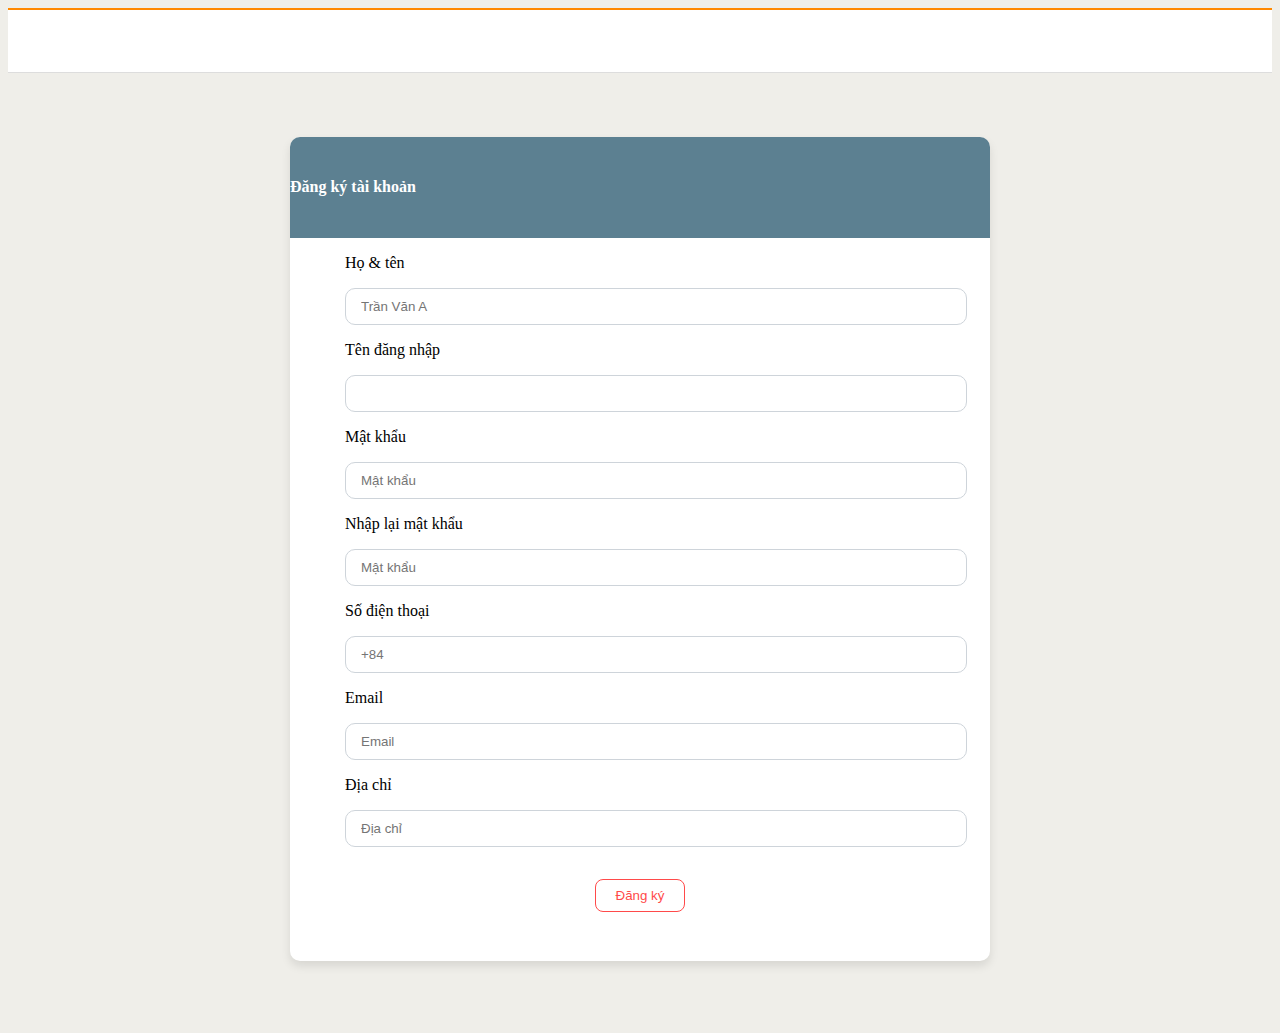
<file: user/registration.html>
<!DOCTYPE html>
<html lang="en">

<head>
    <meta charset="UTF-8">
    <meta http-equiv="X-UA-Compatible" content="IE=edge">
    <meta name="viewport" content="width=device-width, initial-scale=1.0">
    <title>Registration Account</title>

    <!-- Css -->
    <link rel="stylesheet" href="../assets/css/registration.css">

    <!--font Awesome-->
    <link rel="stylesheet" href="https://cdnjs.cloudflare.com/ajax/libs/font-awesome/5.15.1/css/all.min.css">
    <!-- Font -->
    <link rel="preconnect" href="https://fonts.googleapis.com">
    <link rel="preconnect" href="https://fonts.gstatic.com" crossorigin>
    <link href="https://fonts.googleapis.com/css2?family=Poppins&display=swap" rel="stylesheet">

    <!-- Jquery -->
    <script src="../JS/jquery/jquery-3.2.1.min.js"></script>

    <link href="https://cdn.jsdelivr.net/npm/bootstrap@5.0.1/dist/css/bootstrap.min.css" rel="stylesheet"
        integrity="sha384-+0n0xVW2eSR5OomGNYDnhzAbDsOXxcvSN1TPprVMTNDbiYZCxYbOOl7+AMvyTG2x" crossorigin="anonymous">
    <link rel="stylesheet" href="https://cdn.jsdelivr.net/npm/bootstrap-icons@1.5.0/font/bootstrap-icons.css">

    <link rel="stylesheet" href="https://cdnjs.cloudflare.com/ajax/libs/font-awesome/5.15.1/css/all.min.css" />
</head>

<body>

    <!-- header -->
    <header class="headder" style="background-color: white; height: 4rem; border-bottom: solid 1px #dddddd;">
        <div class="topBar"></div>
        </div>
    </header>

    <!-- content -->
    <div class="container registration mt-5 mb-5">
        <div class="content">
            <div class="titl text-center">
                <h4 style="color: white;"><b>Đăng ký tài khoản</b></h4>
            </div>
            <div class="info row mt-4">
                <div class="col-lg-6 mt-3">
                    <p class="m-1">Họ & tên</p>
                    <input type="text" id="hotend" placeholder="Trần Văn A">
                    <div class="require-login require-name text-danger">
                        Vui lòng nhập Họ & tên
                    </div>
                </div>
                <div class="col-lg-6 mt-3">
                    <p class="m-1">Tên đăng nhập</p>
                    <input type="text" id="usernamed">
                    <div class="require-login require-username text-danger">
                        Vui lòng nhập tên đăng nhập
                    </div>
                </div>
                <div class="col-lg-6 mt-3">
                    <p class="m-1">Mật khẩu</p>
                    <input type="text" id="passwordd" placeholder="Mật khẩu">
                    <div class="require-login require-password text-danger">
                        Vui lòng nhập mật khẩu
                    </div>
                </div>
                <div class="col-lg-6 mt-3">
                    <p class="m-1">Nhập lại mật khẩu</p>
                    <input type="text" id="pass" placeholder="Mật khẩu">
                    <div class="require-login require-pass text-danger">
                        Vui lòng nhập lại mật khẩu
                    </div>
                </div>
                <div class="col-lg-6 mt-3">
                    <p class="m-1">Số điện thoại</p>
                    <input type="text" id="sdtd" placeholder="+84">
                    <div class="require-login require-sdt text-danger">
                        Vui lòng nhập số điện thoại
                    </div>
                </div>
                <div class="col-lg-6 mt-3">
                    <p class="m-1">Email</p>
                    <input type="text" id="emaild" placeholder="Email">
                    <div class="require-login require-email text-danger">
                        Vui lòng nhập email
                    </div>
                </div>
                <div class="col-lg-12 mt-3">
                    <p class="m-1">Địa chỉ</p>
                    <input type="text" id="addressd" placeholder="Địa chỉ">
                    <div class="require-login require-address text-danger">
                        Vui lòng nhập địa chỉ
                    </div>
                </div>
            </div>
            <button onclick="checkSignin()">Đăng ký</button>
        </div>
    </div>

    <script src="https://cdn.jsdelivr.net/npm/bootstrap@5.0.1/dist/js/bootstrap.bundle.min.js"
        integrity="sha384-gtEjrD/SeCtmISkJkNUaaKMoLD0//ElJ19smozuHV6z3Iehds+3Ulb9Bn9Plx0x4" crossorigin="anonymous">
        </script>
    <script src="../JS/user.js"></script>
</body>

</html>
</file>
<file: assets/css/registration.css>
body{
    background-color: #efeee9!important;
}

header .topBar{
    height: 1.5px;
    background-color: #ff8800;
}
header .logo{
    height: 100%;
    margin: 0 auto;
    text-align: center;
    position: relative;
}
header .logo img{
    height: 80%;
    padding-top: 5px;
}

/* content */

.registration{
    width: 100%;
    margin: 0 auto;
    display: flex;
    flex-wrap: wrap;
    justify-content: center;
}
.registration .content{
    margin-top: 4rem;
    margin-bottom: 4rem;
    width: 700px;
    background: #fff;
    border-radius: 10px;
    overflow: hidden;
    padding-bottom: 33px;
  
    box-shadow: 0 5px 10px 0px rgba(0, 0, 0, 0.1);
    -moz-box-shadow: 0 5px 10px 0px rgba(0, 0, 0, 0.1);
    -webkit-box-shadow: 0 5px 10px 0px rgba(0, 0, 0, 0.1);
    -o-box-shadow: 0 5px 10px 0px rgba(0, 0, 0, 0.1);
    -ms-box-shadow: 0 5px 10px 0px rgba(0, 0, 0, 0.1);
}
.registration .content .titl{
    width: 100%;
    padding: 20px 0;
    background-color: #5c8091;
}
.registration .content .info{
    padding: 0 55px;
}
.registration .content .info input{
    width: 100%;
    border: 1px solid #ced4da;
    padding: 10px 15px;
    border-radius: 10px;
}
input:focus { 
    outline: none !important;
    border-color: #4a627a;
    box-shadow: 0 0 8px #4a627a;
    background-color: #f8fff9!important;
}
.registration .content button{
    margin: 2rem auto 1rem;
    display: block;
    color: #ff4a4a;
    border: solid 1px #ff4a4a;
    padding: 8px 20px;
    border-radius: 0.5rem;
    background-color: Transparent;
}
.registration .content button:hover{
    background-color: #ff4a4a;
    color: white;
}

@media (max-width: 320px) {
    .registration .content .info{
        padding: 0 25px;
    }
}

.require-login{
    display: none;
}
</file>
